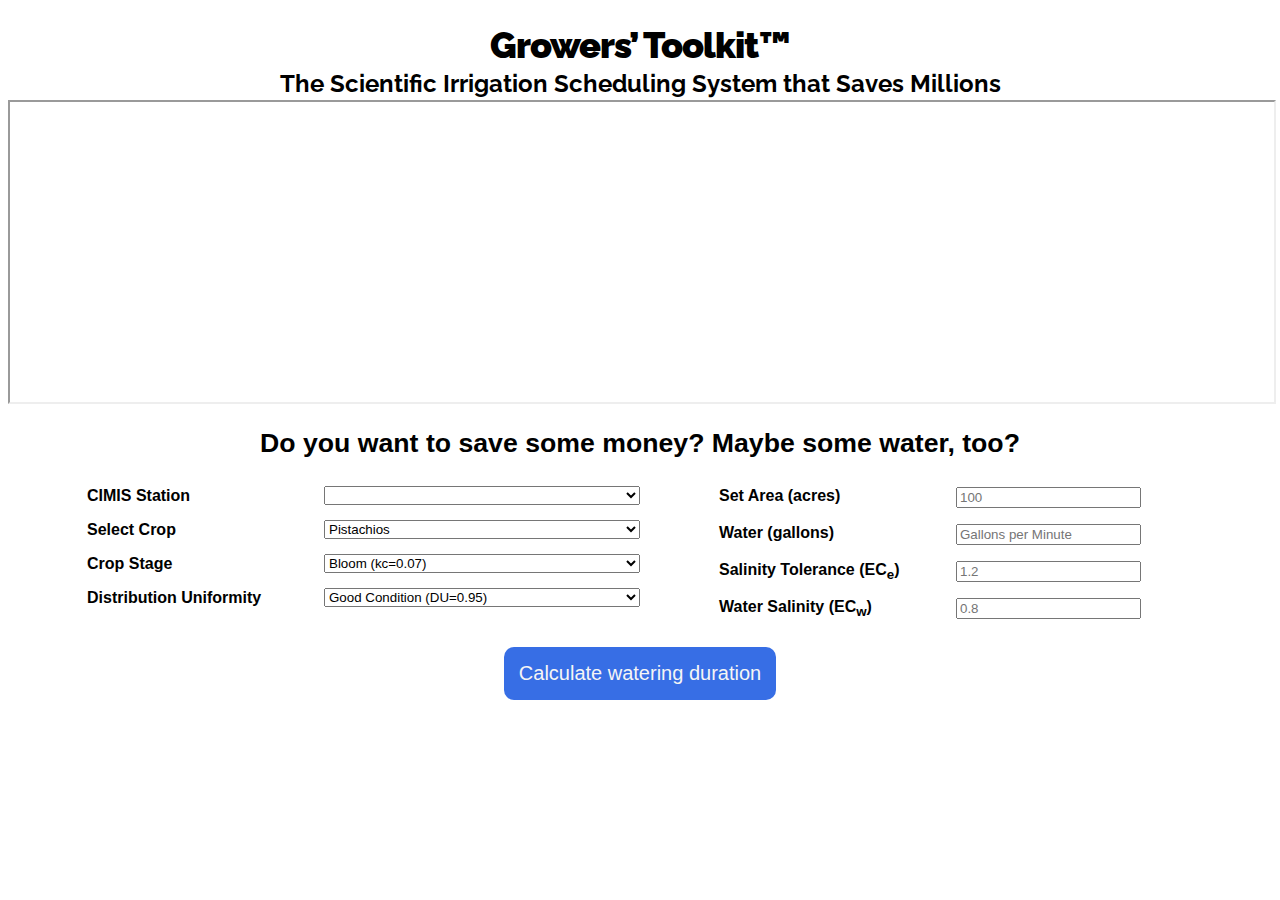
<file: waterlog/index.html>
<!DOCTYPE html>
<html>
  <head>
  	<title>Growers' Toolkit™</title>
    <meta http-equiv='Content-type' content='text/html; charset=utf-8'>
    <link rel="stylesheet" href="style.css" />
    <link href='http://fonts.googleapis.com/css?family=Raleway' rel='stylesheet' type='text/css'>
    <link href='assets/OpenSans' rel='stylesheet' type='text/css' />
    <meta name="description" content="Water Irrigation Management for farm systems in the Agricultural sector" />
  </head>
  <body>
    <div id="container"/>
    <script src="assets/react-with-addons.js"></script>
    <script src="assets/JSXTransformer.js"></script>
    <script src="assets/jquery.min.js"></script>
    <script>
      // Polyfills
      if (!Array.prototype.find) {
        Array.prototype.find = function(predicate) {
          if (this == null) {
            throw new TypeError('Array.prototype.find called on null or undefined');
          }
          if (typeof predicate !== 'function') {
            throw new TypeError('predicate must be a function');
          }
          var list = Object(this);
          var length = list.length >>> 0;
          var thisArg = arguments[1];
          var value;

          for (var i = 0; i < length; i++) {
            value = list[i];
            if (predicate.call(thisArg, value, i, list)) {
              return value;
            }
          }
          return undefined;
        };
      }
    </script>
    <script type="text/jsx" src="water.jsx"></script>
    <script type="text/jsx">
      React.render(<PageLayout/>, document.getElementById('container'));
    </script>
    <script>
    (function(i,s,o,g,r,a,m){i['GoogleAnalyticsObject']=r;i[r]=i[r]||function(){
      (i[r].q=i[r].q||[]).push(arguments)},i[r].l=1*new Date();a=s.createElement(o), m=s.getElementsByTagName(o)[0];a.async=1;a.src=g;m.parentNode.insertBefore(a,m)
    })(window,document,'script','//www.google-analytics.com/analytics.js','ga');
    ga('create', 'UA-1807268-7', 'auto');
    ga('send', 'pageview');
  </script>
  </body>
</html>
</file>
<file: waterlog/style.css>
h1 { 
	font-size: 36px;
	font-family: 'Raleway', sans-serif;
	letter-spacing:-1px;
	font-weight: 900; 
	margin-bottom:-0.2em; 
	color: #000000;
	/*text-shadow: 0px 0 black, 0 1px black, 1px 0 black, 0 0px black;*/
}
h2 { 
	font-family: 'Raleway', serif; 
	margin-top: 0.4em; 
	margin-bottom:0.1em; 
	color: #000000;
}

.header { 
  font-family: 'Open Sans', sans-serif;
  display: block;
  margin: 0 auto;
  font-size: 20pt;
  font-weight: bold;
  text-align: center;
  margin: 20px auto;
}

h4 {
	font-family: 'Open Sans', sans-serif;
	margin-top: 0.5em; 
	margin-bottom:0.5em;
	margin-left: 25%;
}
body { 
	font-family: 'Open Sans', sans-serif; 
	background-color: #ffffff;
}


.clearfix:before,
.clearfix:after {
    content: " "; /* 1 */
    display: table; /* 2 */
}
.clearfix:after {
    clear: both;
}
.clearfix {
    *zoom: 1;
}

#body {
	position: center;
}

#body-dropdowns { 
	display: inline-block;
	width: 50%; 
	height: 100%; 
	position: left; 
	margin: 0 0 0 0; 
	vertical-align: top; 
	padding: 0px; 
}
#body-textentry {
	display: inline-block;
	width: 50%; 
	height: 100%; 
	position: left; 
	margin: 0 0 0 0; 
	vertical-align: top; 
	padding: 0px; 
}
.table {

}
.row {
	float: left;
	width: 100%;
}
.name {
	float: left;
	width: 50%;
	height: 100%;
}
.dropdown {
	float: right; 
	width: 50%;
	height: 100%
}

.dropdown > select {
	width: 100%;
    margin-top: 0.5em;
    margin-bottom: 0.5em;	
}

.textentry {
	width: 100%;
	margin-top: 0.5em;
	margin-bottom: 0.5em;
}

.answer > div {
	text-align: center;
	font-size: 20px;
	font-weight: bold;
	margin-bottom: 20px;
}

.buttonthing {
	text-align: center;
}

.buttonthing > button {
  font-size: 20px;
  margin: 20px auto;
  padding: 15px;
  border-radius: 10px;
  border: none;
  outline: none;
  background-color: rgb(55, 110, 229);
  color: whitesmoke;
}
</file>
